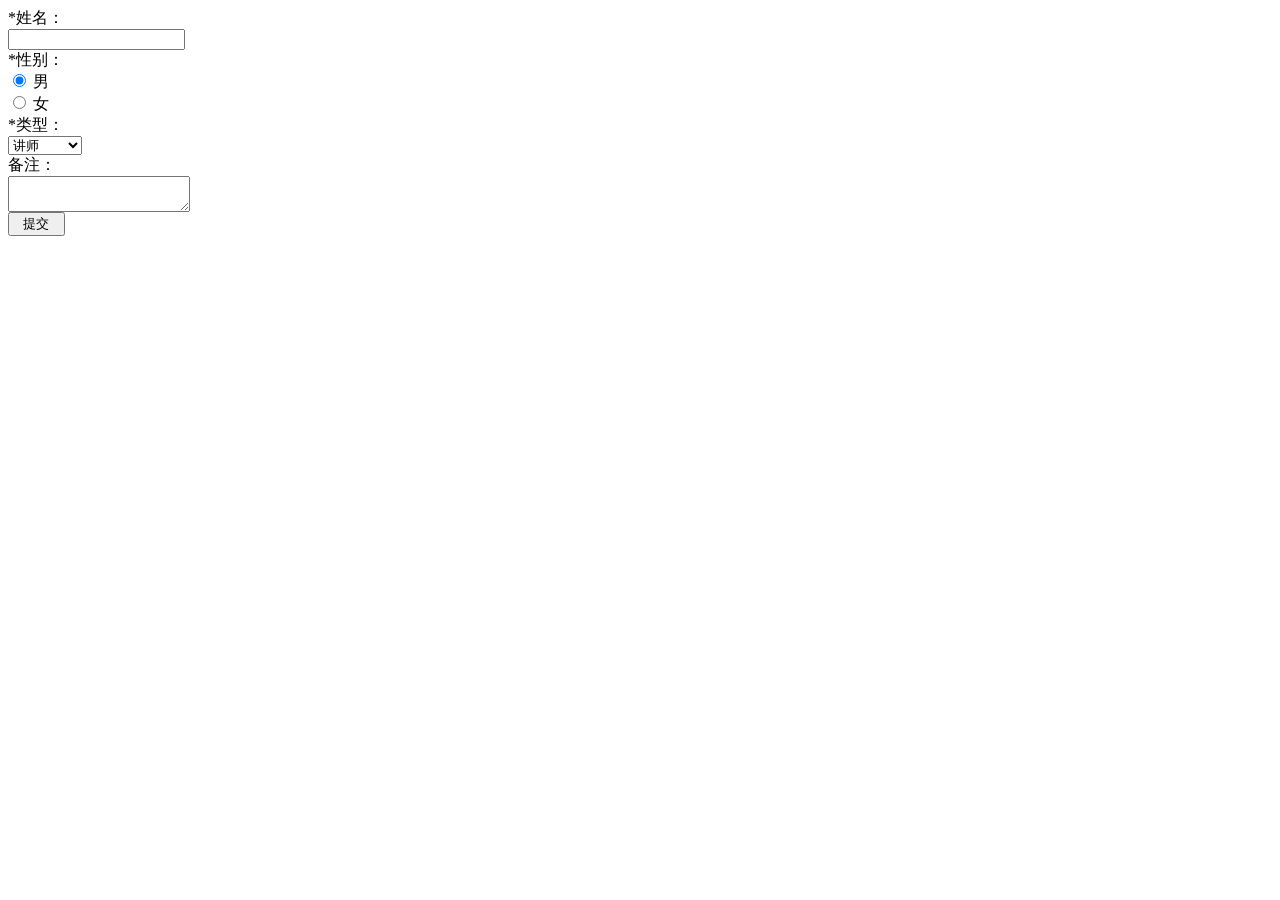
<file: target/classes/static/pages/bike/edit.html>
<html xmlns:th="http://www.thymeleaf.org">

<body>
<article class="page-container">
	<form action="/user" class="form form-horizontal" id="form-user-edit">
		<input id="uid" type="hidden" name="id"/>
		<div class="row cl">
			<label class="form-label col-xs-4 col-sm-2"><span class="c-red">*</span>姓名：</label>
			<div class="formControls col-xs-8 col-sm-9">
				<input type="text" class="input-text" placeholder="" id="username" name="name" />
			</div>
		</div>
		<div class="row cl">
			<label class="form-label col-xs-4 col-sm-2"><span class="c-red">*</span>性别：</label>
			<div class="formControls col-xs-8 col-sm-9 skin-minimal">
				<div class="radio-box">
					<input name="gender" type="radio" id="sex-1" value="男" checked="checked" />
					<label for="sex-1">男</label>
				</div>
				<div class="radio-box">
					<input name="gender" type="radio" id="sex-2" value="女" />
					<label for="sex-2">女</label>
				</div>
			</div>
		</div>
		<div class="row cl">
			<label class="form-label col-xs-4 col-sm-2"><span class="c-red">*</span>类型：</label>
			<div class="formControls col-xs-8 col-sm-9">
				<span class="select-box">
					<select class="select" size="1" id="userType" name="type">
						<option value="讲师" selected>讲师</option>
						<option value="助教">助教</option>
						<option value="班主任">班主任</option>
						<option value="就业辅导">就业辅导</option>
					</select>
				</span>
			</div>
		</div>
		<div class="row cl">
			<label class="form-label col-xs-4 col-sm-2">备注：</label>
			<div class="formControls col-xs-8 col-sm-9">
				<textarea id="desc" name="description" cols="" rows="" class="textarea"></textarea>
			</div>
		</div>
		<div class="row cl">
			<div class="col-xs-8 col-sm-9 col-xs-offset-4 col-sm-offset-2">
				<input class="btn btn-primary radius" type="submit" value="&nbsp;&nbsp;提交&nbsp;&nbsp;">
			</div>
		</div>
	</form>
</article>

</body>
</html>
</file>
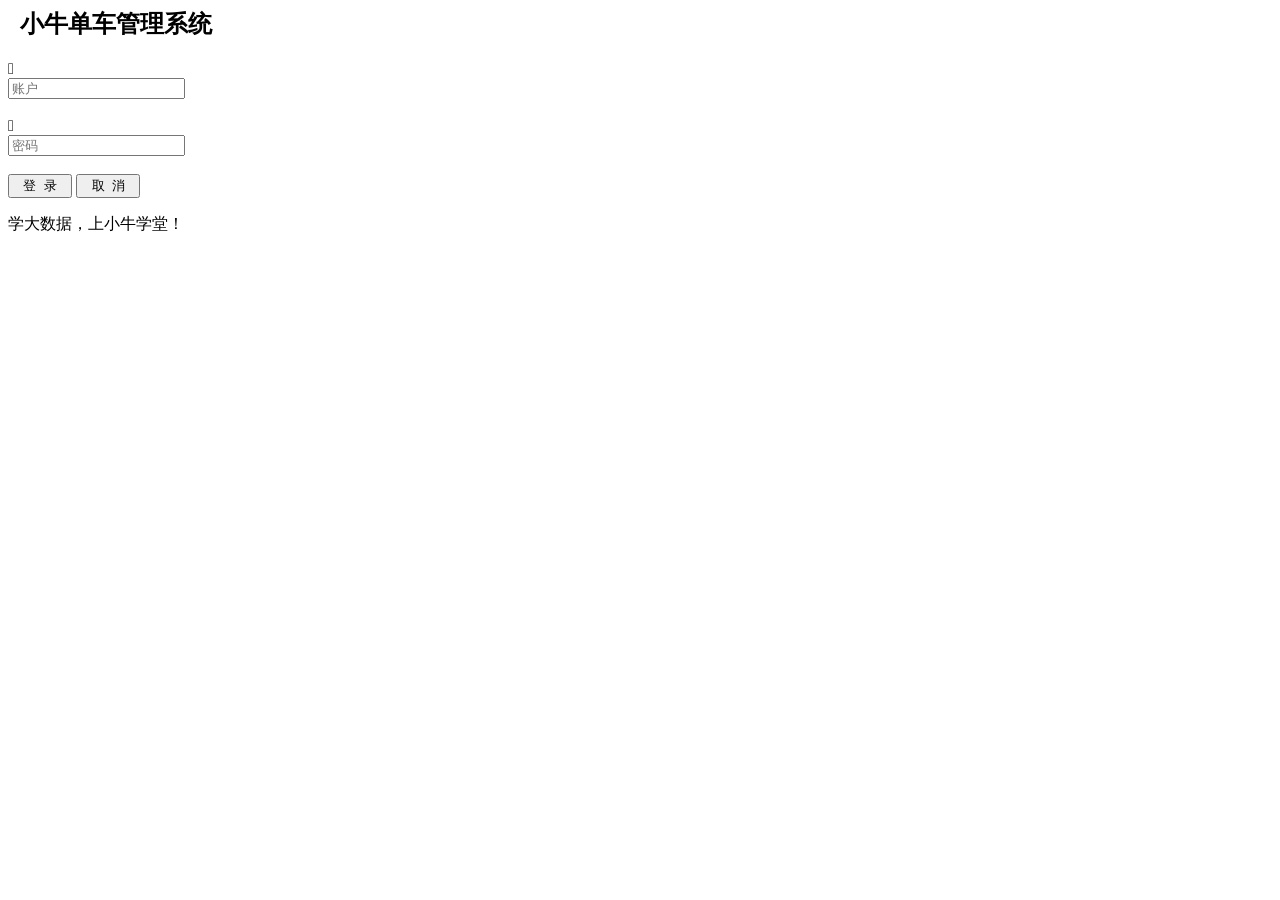
<file: target/classes/static/pages/user/login.html>
﻿<html xmlns:th="http://www.thymeleaf.org">
<head>
  <meta charset="utf-8"/>
  <meta name="renderer" content="webkit|ie-comp|ie-stand"/>
  <meta http-equiv="X-UA-Compatible" content="IE=edge,chrome=1"/>
  <meta name="viewport" content="width=device-width,initial-scale=1,minimum-scale=1.0,maximum-scale=1.0,user-scalable=no"/>
  <meta http-equiv="Cache-Control" content="no-siteapp"/>
  <link rel="Bookmark" th:href="@{/favicon.ico}"/>
  <link rel="Shortcut Icon" th:href="@{/favicon.ico}"/>

  <link rel="stylesheet" type="text/css" th:href="@{/h-ui/css/H-ui.min.css}" />
  <link rel="stylesheet" type="text/css" th:href="@{/h-ui.admin/css/H-ui.admin.css}"/>
  <link rel="stylesheet" type="text/css" th:href="@{/h-ui.admin/css/H-ui.login.css}"/>
  <link rel="stylesheet" type="text/css" th:href="@{/lib/Hui-iconfont/1.0.8/iconfont.css}"/>
  <link rel="stylesheet" type="text/css" th:href="@{/h-ui.admin/skin/default/skin.css}" id="skin"/>
  <link rel="stylesheet" type="text/css" th:href="@{/h-ui.admin/css/style.css}"/>
  <script type="text/javascript"  th:src="@{/lib/jquery.1.9.1/jquery.min.js}"></script>
  <script type="text/javascript"  th:src="@{/h-ui/js/H-ui.min.js}"></script>

<title>后台登录</title>
</head>
<body>
<div class="header"><h2>&nbsp;&nbsp;小牛单车管理系统</h2></div>
<div class="loginWraper">
  <div id="loginform" class="loginBox">
    <form class="form form-horizontal" action="/login" method="POST">
      <div class="row cl">
        <label class="form-label col-xs-3"><i class="Hui-iconfont">&#xe60d;</i></label>
        <div class="formControls col-xs-8">
          <input id="account" name="account" type="text" placeholder="账户" class="input-text size-L" />
        </div>
      </div>
      <br/>
      <div class="row cl">
        <label class="form-label col-xs-3"><i class="Hui-iconfont">&#xe60e;</i></label>
        <div class="formControls col-xs-8">
          <input id="password" name="password" type="password" placeholder="密码" class="input-text size-L" />
        </div>
      </div>
      <br/>
      <div class="row cl">
        <div class="formControls col-xs-8 col-xs-offset-4">
          <input name="" type="submit" class="btn btn-success radius size-L" value="&nbsp;&nbsp;登&nbsp;&nbsp;录&nbsp;&nbsp;" />
          <input name="" type="reset" class="btn btn-default radius size-L" value="&nbsp;&nbsp;取&nbsp;&nbsp;消&nbsp;&nbsp;" />
        </div>
      </div>
    </form>
  </div>
</div>
<div class="footer">学大数据，上小牛学堂！</div>

</body>
</html>
</file>
